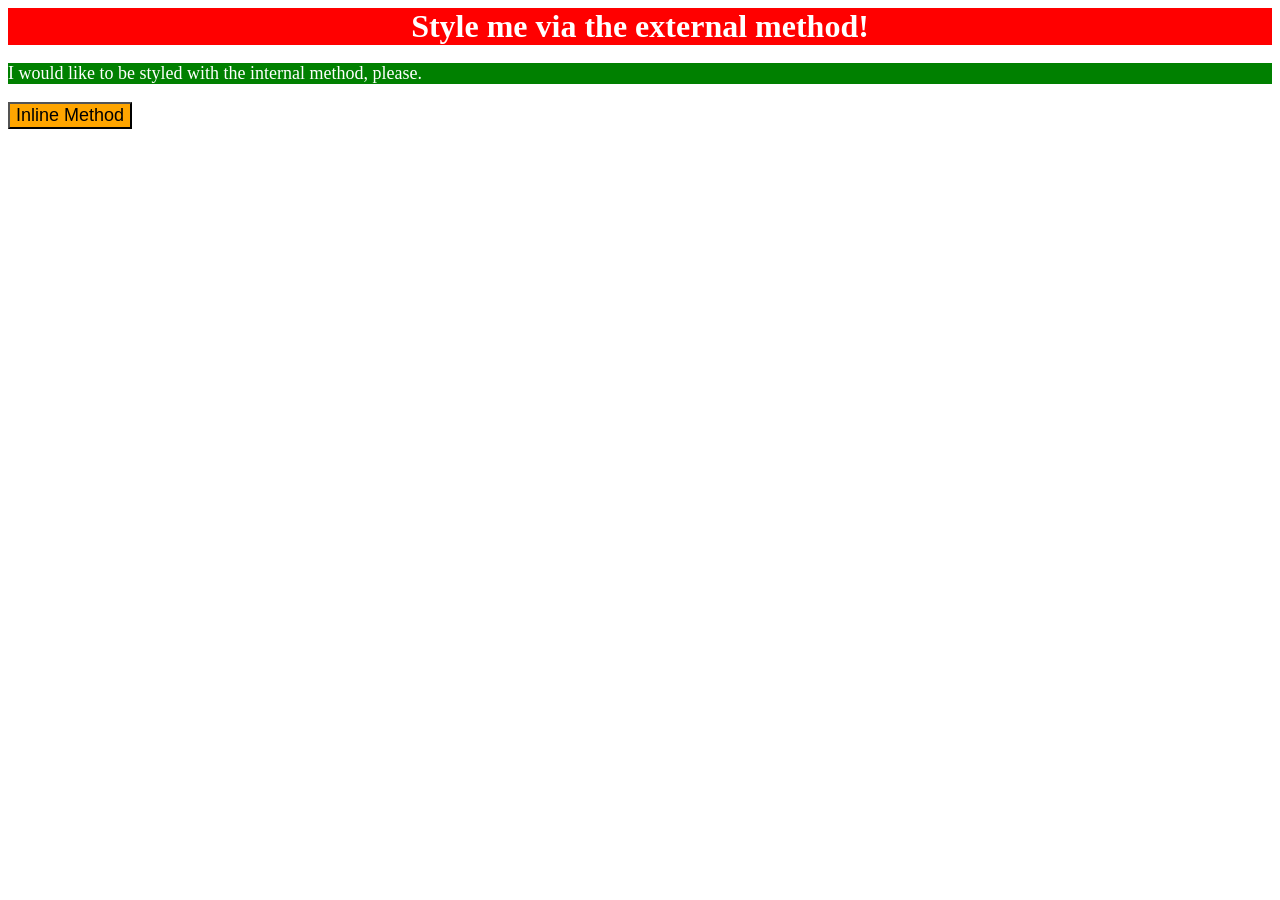
<file: foundations/intro-to-css/01-css-methods/index.html>
<!doctype html>
<html lang="en">
  <head>
    <style>
      p {
        color: white;
        background-color: green;
        font-size: 18px;
      }
    </style>
    <link rel="stylesheet" href="style.css" />
    <meta charset="UTF-8" />
    <meta http-equiv="X-UA-Compatible" content="IE=edge" />
    <meta name="viewport" content="width=device-width, initial-scale=1.0" />
    <title>Methods for Adding CSS</title>
  </head>
  <body>
    <div>Style me via the external method!</div>
    <p>I would like to be styled with the internal method, please.</p>
    <button style="background-color: orange;font-size: 18px;">Inline Method</button>
  </body>
</html>
</file>
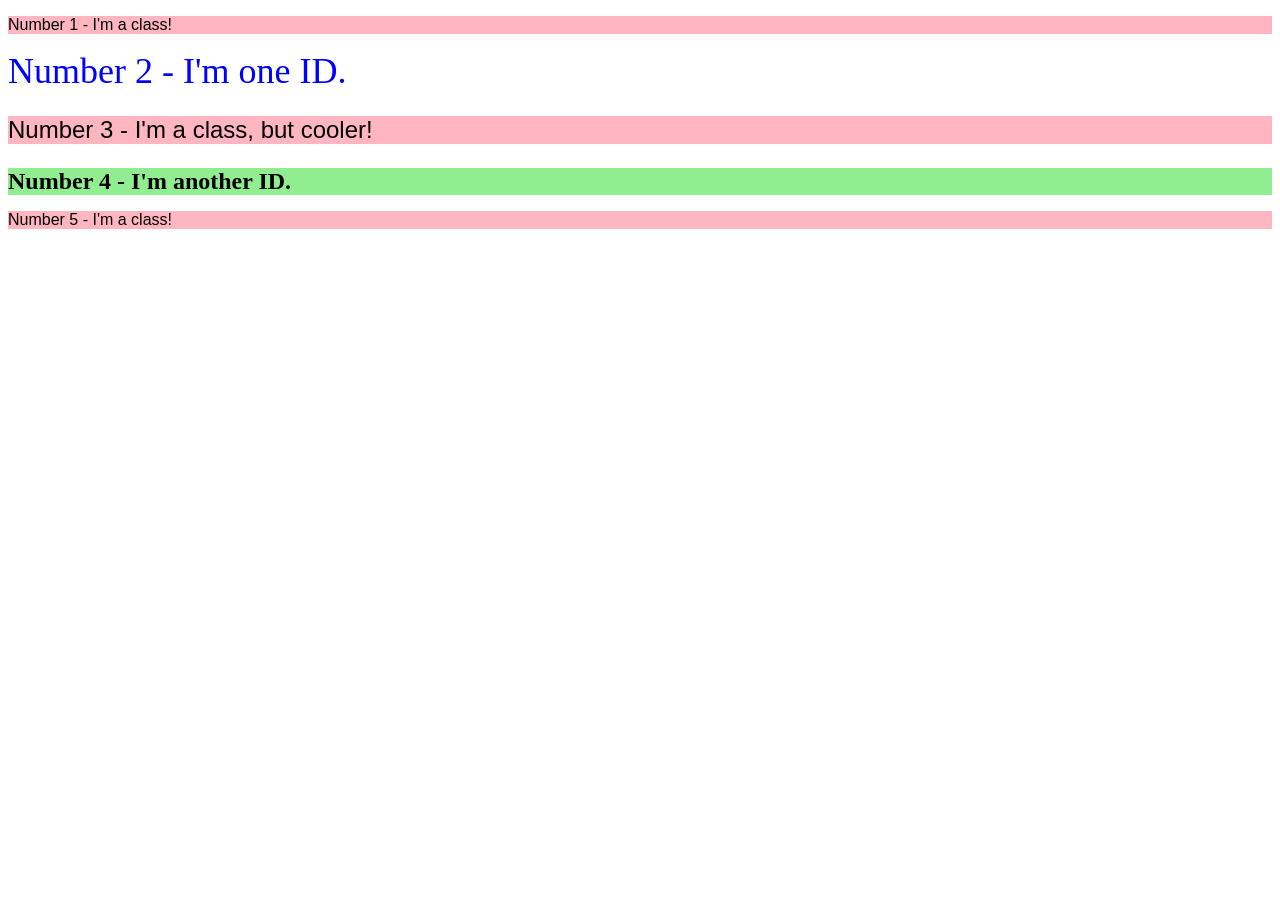
<file: foundations/intro-to-css/02-class-id-selectors/index.html>
<!DOCTYPE html>
<html lang="en">
  <head>
    <meta charset="UTF-8">
    <meta http-equiv="X-UA-Compatible" content="IE=edge">
    <meta name="viewport" content="width=device-width, initial-scale=1.0">
    <title>Class and ID Selectors</title>
    <link rel="stylesheet" href="style.css">
  </head>
  <body>
    <p class="oddnum">Number 1 - I'm a class!</p>
    <div id="even">Number 2 - I'm one ID.</div>
    <p class="oddnum cool">Number 3 - I'm a class, but cooler!</p>
    <div id="evennum">Number 4 - I'm another ID.</div>
    <p class="oddnum">Number 5 - I'm a class!</p>
  </body>
</html>
</file>
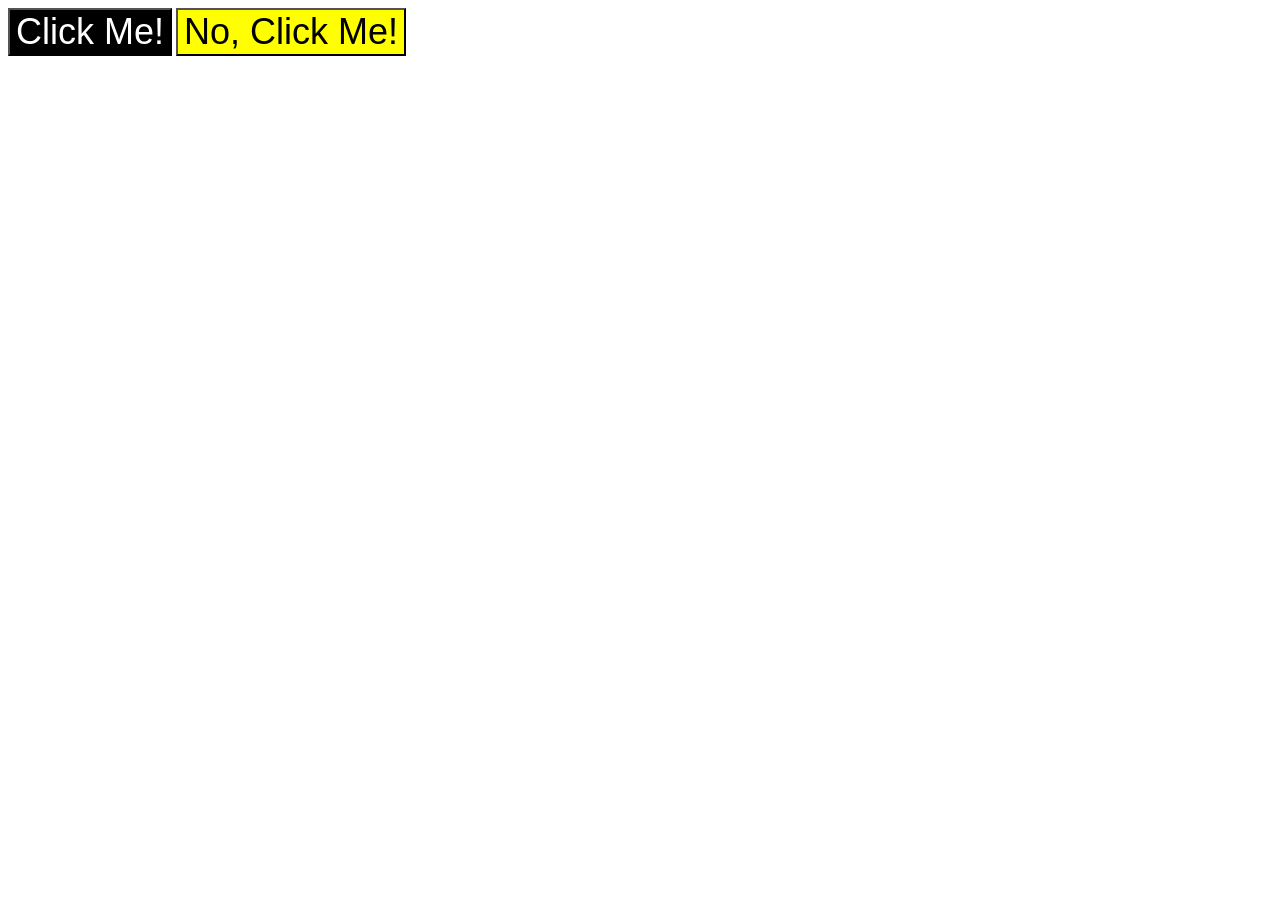
<file: foundations/intro-to-css/03-grouping-selectors/index.html>
<!DOCTYPE html>
<html lang="en">
  <head>
    <meta charset="UTF-8">
    <meta http-equiv="X-UA-Compatible" content="IE=edge">
    <meta name="viewport" content="width=device-width, initial-scale=1.0">
    <title>Grouping Selectors</title>
    <link rel="stylesheet" href="style.css">
  </head>
  <body>
    <button class="buton one">Click Me!</button>
    <button class="buton two">No, Click Me!</button>
  </body>
</html>
</file>
<file: foundations/intro-to-css/01-css-methods/style.css>
div{
    color: white;
    background-color:red;
    text-align: center;
    font-size: 32px;
    font-weight: bold;
}
</file>
<file: foundations/intro-to-css/02-class-id-selectors/style.css>
.oddnum {
    background-color: lightpink;
    font-family: 'Verdana,DejaVu Sans',sans-serif;
}/* Add CSS Styling */
#even{
    color: blue;
    font-size: 36px;
}
.oddnum.cool{
    font-size: 24px;
}
#evennum{
    background-color: lightgreen;
    font-size: 24px;
    font-weight: bold;
}
</file>
<file: foundations/intro-to-css/03-grouping-selectors/style.css>
.buton{
    font-size: 36px;
    font-family: 'Helvetica','Times New Roman',sans-serif;
}
.buton.one{
    color: white;
    background-color: black;
}
.buton.two{
    background-color: yellow;

}
</file>
